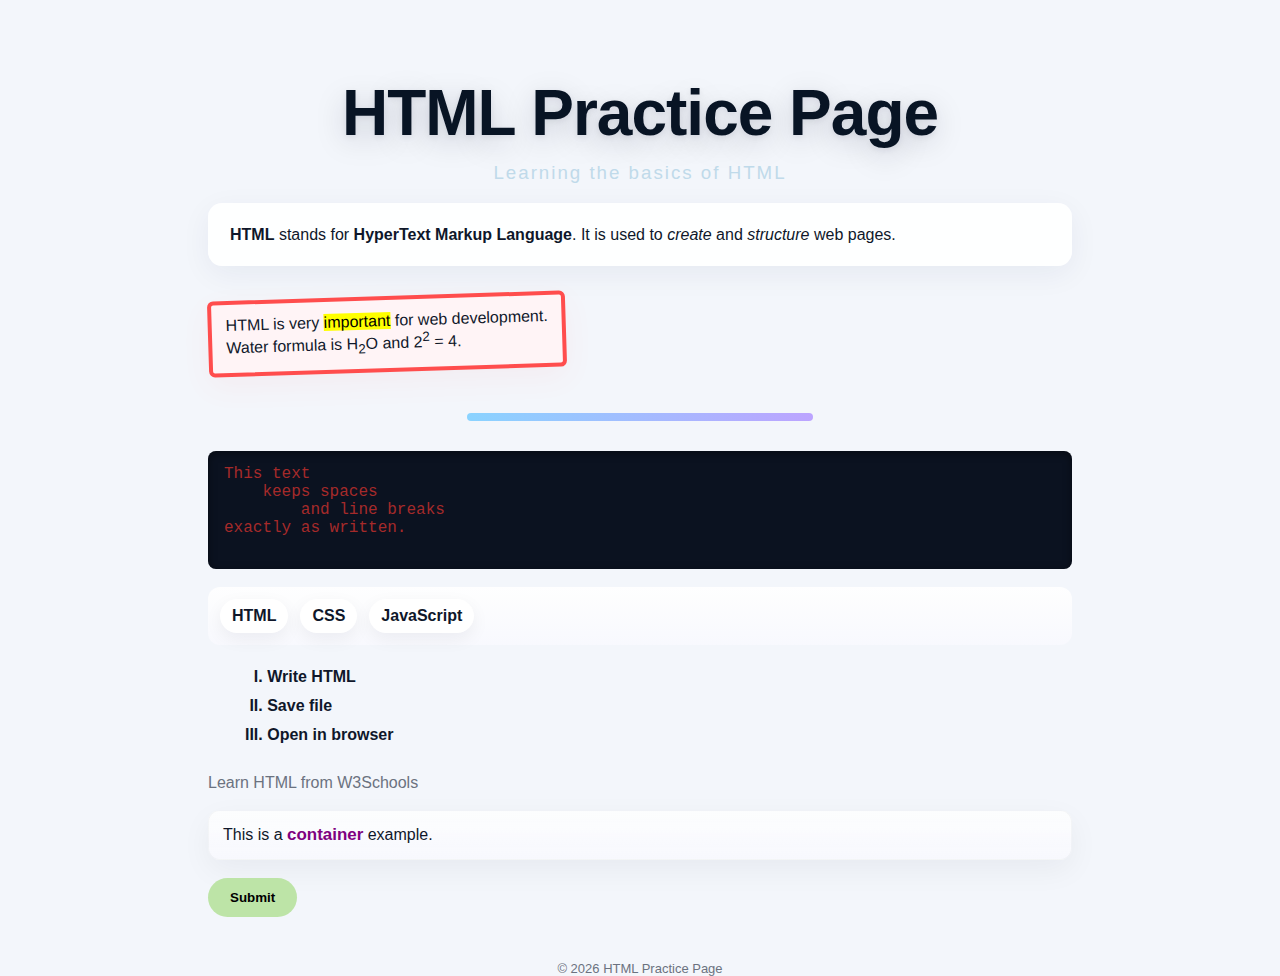
<file: day4.html>
<html>
<head>
    <title>HTML Practice Page</title>
    <style>
        /* Experimental CSS Practice — pure CSS only (no HTML changes) */
        * { box-sizing: border-box; }
        html, body { height: 100%; }
        body {
            font-family: -apple-system, BlinkMacSystemFont, "Segoe UI", Roboto, "Helvetica Neue", Arial, sans-serif;
            background: #f3f6fb;
            color: #0f172a;
            margin: 40px auto;
            padding: 28px;
            max-width: 920px;
            -webkit-font-smoothing: antialiased;
        }

        /* 1. Main Character Energy (Heading) */
        #mainHeading {
            text-align: center;
            font-size: 4rem;
            margin: 8px 0 12px;
            color: #081424;
            text-shadow: 0 8px 30px rgba(4,18,47,0.18), 0 2px 6px rgba(4,18,47,0.08);
            transition: color 240ms ease, transform 240ms ease;
            letter-spacing: -1px;
            text-transform: none; /* override any inline quirks */
        }
        #mainHeading:hover { color: #ff5c7c; transform: translateY(-4px); }

        /* 2. Subheading but Make It Aesthetic */
        h3 {
            color: #b9d7e8 !important; /* override inline style */
            letter-spacing: 2px;
            opacity: 0.88;
            font-weight: 400;
            text-align: center;
            margin-top: 0;
        }

        /* 3. Paragraph Glow-Up (first paragraph) */
        .introParagraph {
            background-color: rgba(255,255,255,0.92);
            border-radius: 14px;
            padding: 18px 22px;
            line-height: 1.7;
            margin: 18px 0;
            box-shadow: 0 8px 30px rgba(20,40,80,0.06);
        }

        /* 4. “Important Info” but Dramatic */
        #specialParagraph {
            border: 4px solid #ff4d4d;
            background-color: #fff4f6;
            padding: 12px 14px;
            display: inline-block;
            transform: rotate(-1.8deg);
            border-radius: 6px;
            box-shadow: 0 10px 30px rgba(255,77,77,0.06);
            margin: 12px 0;
        }

        /* 5. HR but Make It Fancy */
        hr {
            width: 40%;
            height: 8px;
            margin: 30px auto;
            border: none !important; /* override inline border */
            border-radius: 8px;
            background: linear-gradient(90deg, #8ad3ff, #bca4ff);
        }

        /* 6. Pre Tag = Hacker Mode */
        pre {
            background-color: #0b1220;
            color: #39ff14;
            font-family: ui-monospace, SFMono-Regular, Menlo, Monaco, 'Courier New', monospace;
            padding: 14px 16px;
            border-radius: 8px;
            box-shadow: inset 0 2px 8px rgba(0,0,0,0.45);
            overflow: auto;
        }

        /* 7. Unordered List = Pinterest Vibes */
        ul.techList {
            list-style: none;
            display: flex;
            gap: 12px;
            padding: 12px;
            background: linear-gradient(180deg, rgba(255,255,255,0.9), rgba(250,250,255,0.7));
            border-radius: 12px;
            margin: 18px 0;
        }
        ul.techList li {
            background: white;
            padding: 8px 12px;
            border-radius: 999px;
            box-shadow: 0 6px 18px rgba(16,24,40,0.06);
            font-weight: 600;
        }

        /* 8. Ordered List = Step-by-Step Boss */
        ol#stepsList { list-style-type: upper-roman; font-weight: 700; margin: 18px 0 24px 1.2em; line-height: 1.8; }

        /* 9. Link = Don’t Look Like a Link */
        a.htmlLink { color: #6b7280 !important; text-decoration: none !important; transition: color 180ms ease; }
        a.htmlLink:hover { color: #0b5fff !important; text-decoration: underline; }

        /* 10. Div = Card UI */
        div {
            padding: 14px;
            border-radius: 12px;
            box-shadow: 0 10px 30px rgba(4,18,40,0.05);
            border: 1px solid rgba(12,20,40,0.03);
            background: linear-gradient(180deg, rgba(255,255,255,0.75), rgba(250,250,255,0.65));
        }

        /* 11. Span = Accent Word */
        div span { color: #6a2b9b; font-size: 1.06em; font-weight: 700; }

        /* 12 & 13. Button = Click Me or Else + Hover Chaos */
        #submitBtn {
            padding: 12px 22px;
            border-radius: 999px;
            background-color: #bde4a7 !important; /* override inline */
            border: none;
            font-weight: 700;
            transition: transform 160ms ease, box-shadow 160ms ease, background-color 160ms ease;
            cursor: pointer;
        }
        #submitBtn:hover { background-color: #92d36b !important; box-shadow: 0 12px 30px rgba(14,75,31,0.14); transform: scale(1.06); }

        /* 14. Footer but Low-Key */
        footer.pageFooter { font-size: 0.9rem; color: #6b7280; text-align: center; margin-top: 26px; }

        /* 15. Whole Page Vibe Check */
        body > * { margin-left: auto; margin-right: auto; }
        @media (max-width:520px) {
            #mainHeading { font-size: 2.4rem; }
            body { padding: 18px; margin: 20px auto; }
            ul.techList { flex-direction: column; gap: 8px; }
        }

        /* gentle transitions for interactive elements */
        #mainHeading, h3, .introParagraph, #specialParagraph, pre, ul.techList, ol#stepsList, a.htmlLink, div, #submitBtn, footer.pageFooter { transition: all 180ms ease; }
    </style>
</head>

<body>

    <h1 id="mainHeading">HTML Practice Page</h1>

    <h3 style="color: ivory;">Learning the basics of HTML</h3>

    <p class="introParagraph">
        <b>HTML</b> stands for <strong>HyperText Markup Language</strong>.
        It is used to <i>create</i> and <em>structure</em> web pages.
    </p>

    <p id="specialParagraph">
        HTML is very <mark>important</mark> for web development.<br>
        Water formula is H<sub>2</sub>O and 2<sup>2</sup> = 4.
    </p>

    <hr style="border: 2px solid green;">

    <pre style="color: brown;">
This text
    keeps spaces
        and line breaks
exactly as written.
    </pre>

    <ul class="techList">
        <li>HTML</li>
        <li>CSS</li>
        <li>JavaScript</li>
    </ul>

    <ol id="stepsList">
        <li>Write HTML</li>
        <li>Save file</li>
        <li>Open in browser</li>
    </ol>

    <a href="https://www.w3schools.com"
       target="_blank"
       class="htmlLink"
       style="color: red; text-decoration: none;">
        Learn HTML from W3Schools
    </a>

    <br><br>

    <div>
        This is a <span style="color: purple; font-weight: bold;">container</span> example.
    </div>

    <br>

    <button id="submitBtn" style="background-color: lightgreen;">
        Submit
    </button>

    <br><br>

    <footer class="pageFooter" style="font-size: small;">
        © 2026 HTML Practice Page
    </footer>

</body>
</html>
</file>
